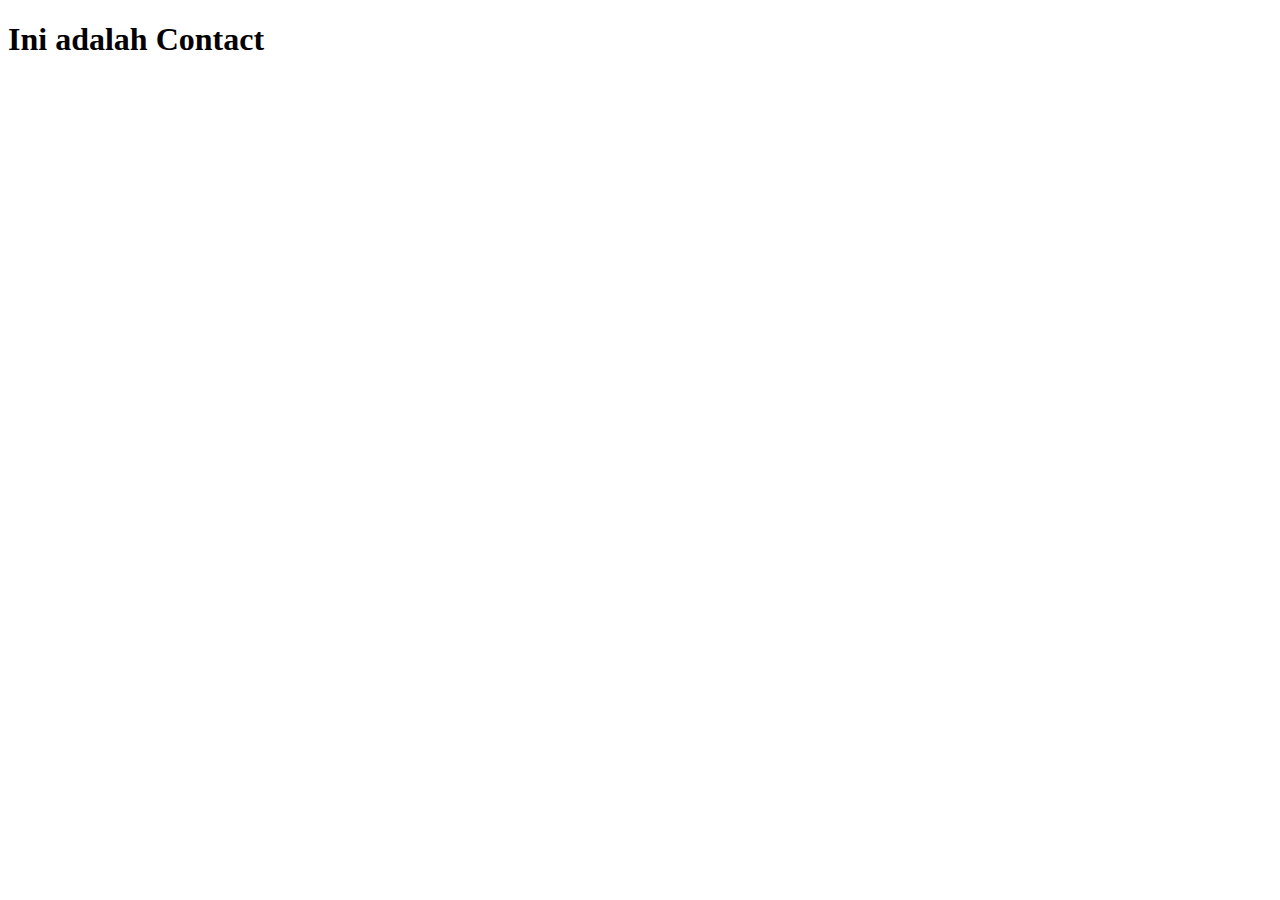
<file: myEkaftryyh/templates/contact.html>
<!DOCTYPE html>
<html lang="en">
<head>
    <meta charset="UTF-8">
    <meta http-equiv="X-UA-Compatible" content="IE=Edge">
    <meta name="viewport" content="witdh=device-witdh, initial-scale=1.0">
    <title>Dav</title>
</head>
<body>
    <h1>Ini adalah Contact</h1>
    
</body>
</html>
</file>
